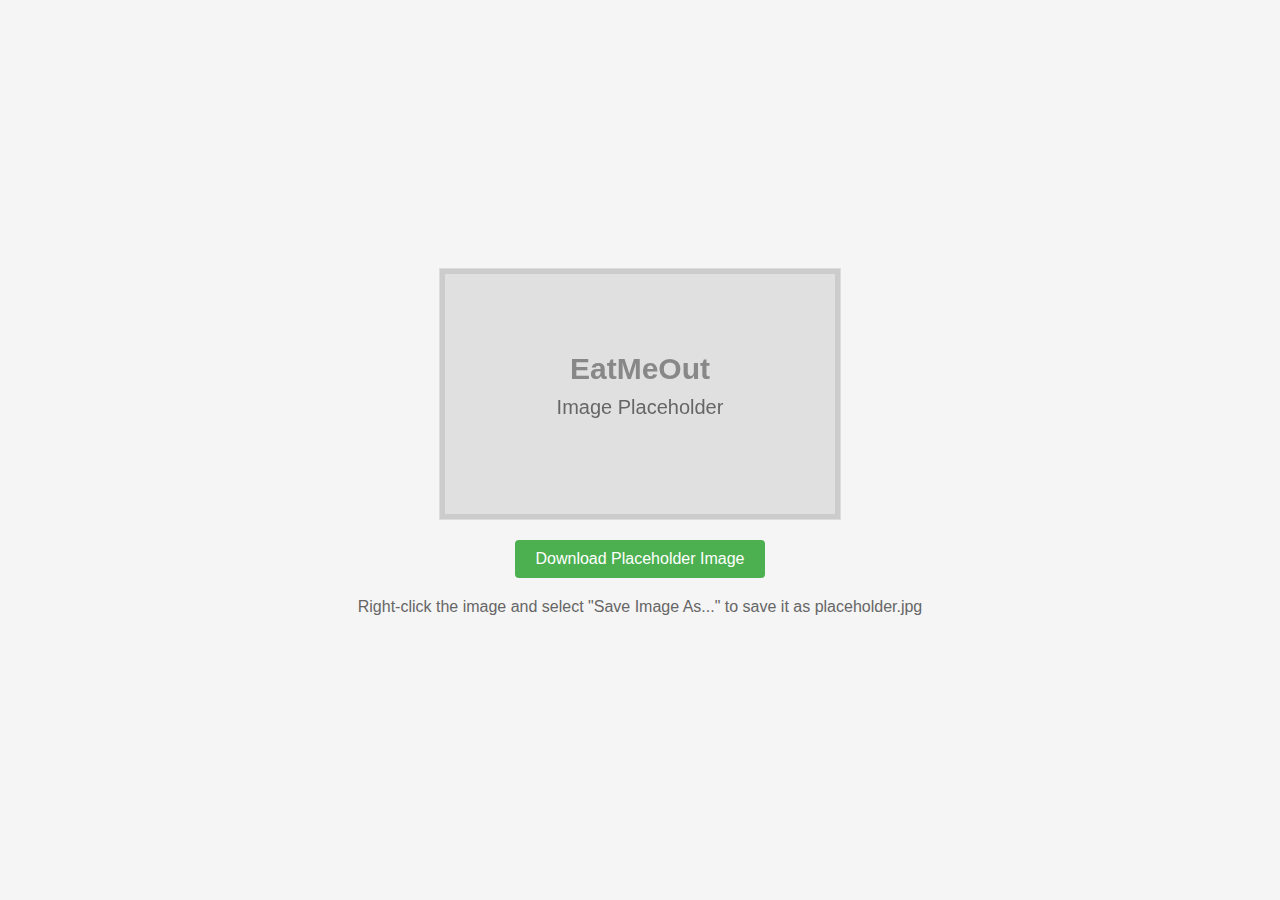
<file: frontend/images/placeholder.html>
<!DOCTYPE html>
<html>
<head>
    <title>Placeholder Image Generator</title>
    <style>
        body {
            margin: 0;
            display: flex;
            justify-content: center;
            align-items: center;
            min-height: 100vh;
            background: #f5f5f5;
            flex-direction: column;
            font-family: Arial, sans-serif;
        }
        canvas {
            background: #f0f0f0;
            border: 1px solid #ddd;
            display: block;
            margin-bottom: 20px;
        }
        .button {
            background: #4CAF50;
            color: white;
            border: none;
            padding: 10px 20px;
            cursor: pointer;
            border-radius: 4px;
            font-size: 16px;
        }
        .button:hover {
            background: #45a049;
        }
        p {
            color: #666;
            margin-top: 20px;
        }
    </style>
</head>
<body>
    <canvas id="placeholder" width="400" height="250"></canvas>
    <button class="button" id="download">Download Placeholder Image</button>
    <p>Right-click the image and select "Save Image As..." to save it as placeholder.jpg</p>
    
    <script>
        document.addEventListener('DOMContentLoaded', function() {
            const canvas = document.getElementById('placeholder');
            const ctx = canvas.getContext('2d');
            
            // Fill background
            ctx.fillStyle = '#e0e0e0';
            ctx.fillRect(0, 0, canvas.width, canvas.height);
            
            // Add text
            ctx.fillStyle = '#888888';
            ctx.font = 'bold 30px Arial';
            ctx.textAlign = 'center';
            ctx.fillText('EatMeOut', canvas.width / 2, canvas.height / 2 - 15);
            
            ctx.fillStyle = '#666666';
            ctx.font = '20px Arial';
            ctx.fillText('Image Placeholder', canvas.width / 2, canvas.height / 2 + 20);
            
            // Add border
            ctx.strokeStyle = '#cccccc';
            ctx.lineWidth = 10;
            ctx.strokeRect(0, 0, canvas.width, canvas.height);
            
            // Download button
            document.getElementById('download').addEventListener('click', function() {
                const link = document.createElement('a');
                link.download = 'placeholder.jpg';
                link.href = canvas.toDataURL('image/jpeg', 0.8);
                link.click();
            });
        });
    </script>
</body>
</html>
</file>
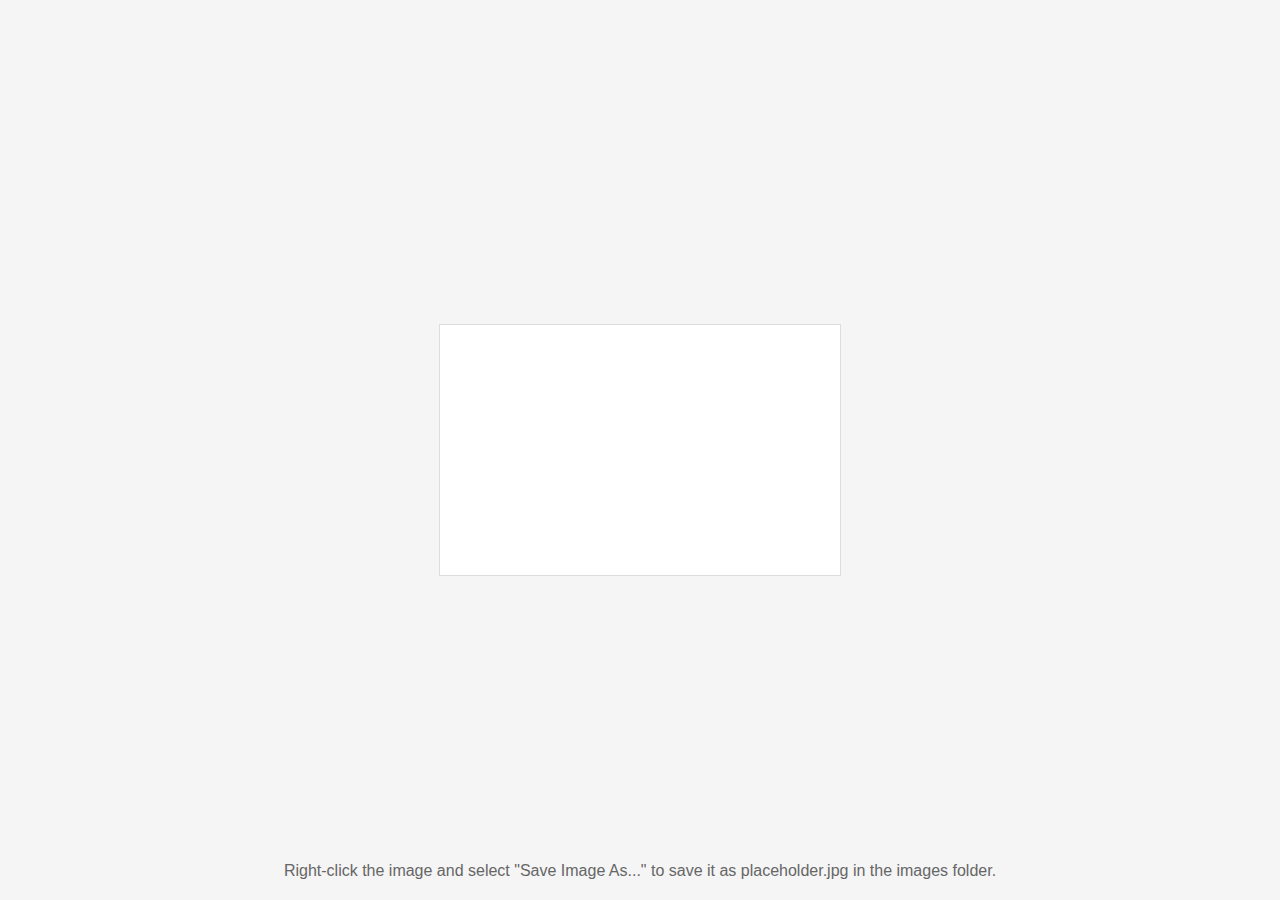
<file: frontend/images/placeholder.jpg.html>
<!DOCTYPE html>
<html>
<head>
    <title>Placeholder Image</title>
    <style>
        body {
            margin: 0;
            padding: 0;
            display: flex;
            justify-content: center;
            align-items: center;
            height: 100vh;
            background-color: #f5f5f5;
        }
        img {
            max-width: 100%;
            height: auto;
            border: 1px solid #ddd;
        }
        .instructions {
            position: absolute;
            bottom: 20px;
            text-align: center;
            font-family: Arial, sans-serif;
            color: #666;
        }
    </style>
</head>
<body>
    <!-- Base64 encoded placeholder image -->
    <img src="[data-uri]" alt="Placeholder Image">
    
    <div class="instructions">
        Right-click the image and select "Save Image As..." to save it as placeholder.jpg in the images folder.
    </div>
</body>
</html>
</file>
